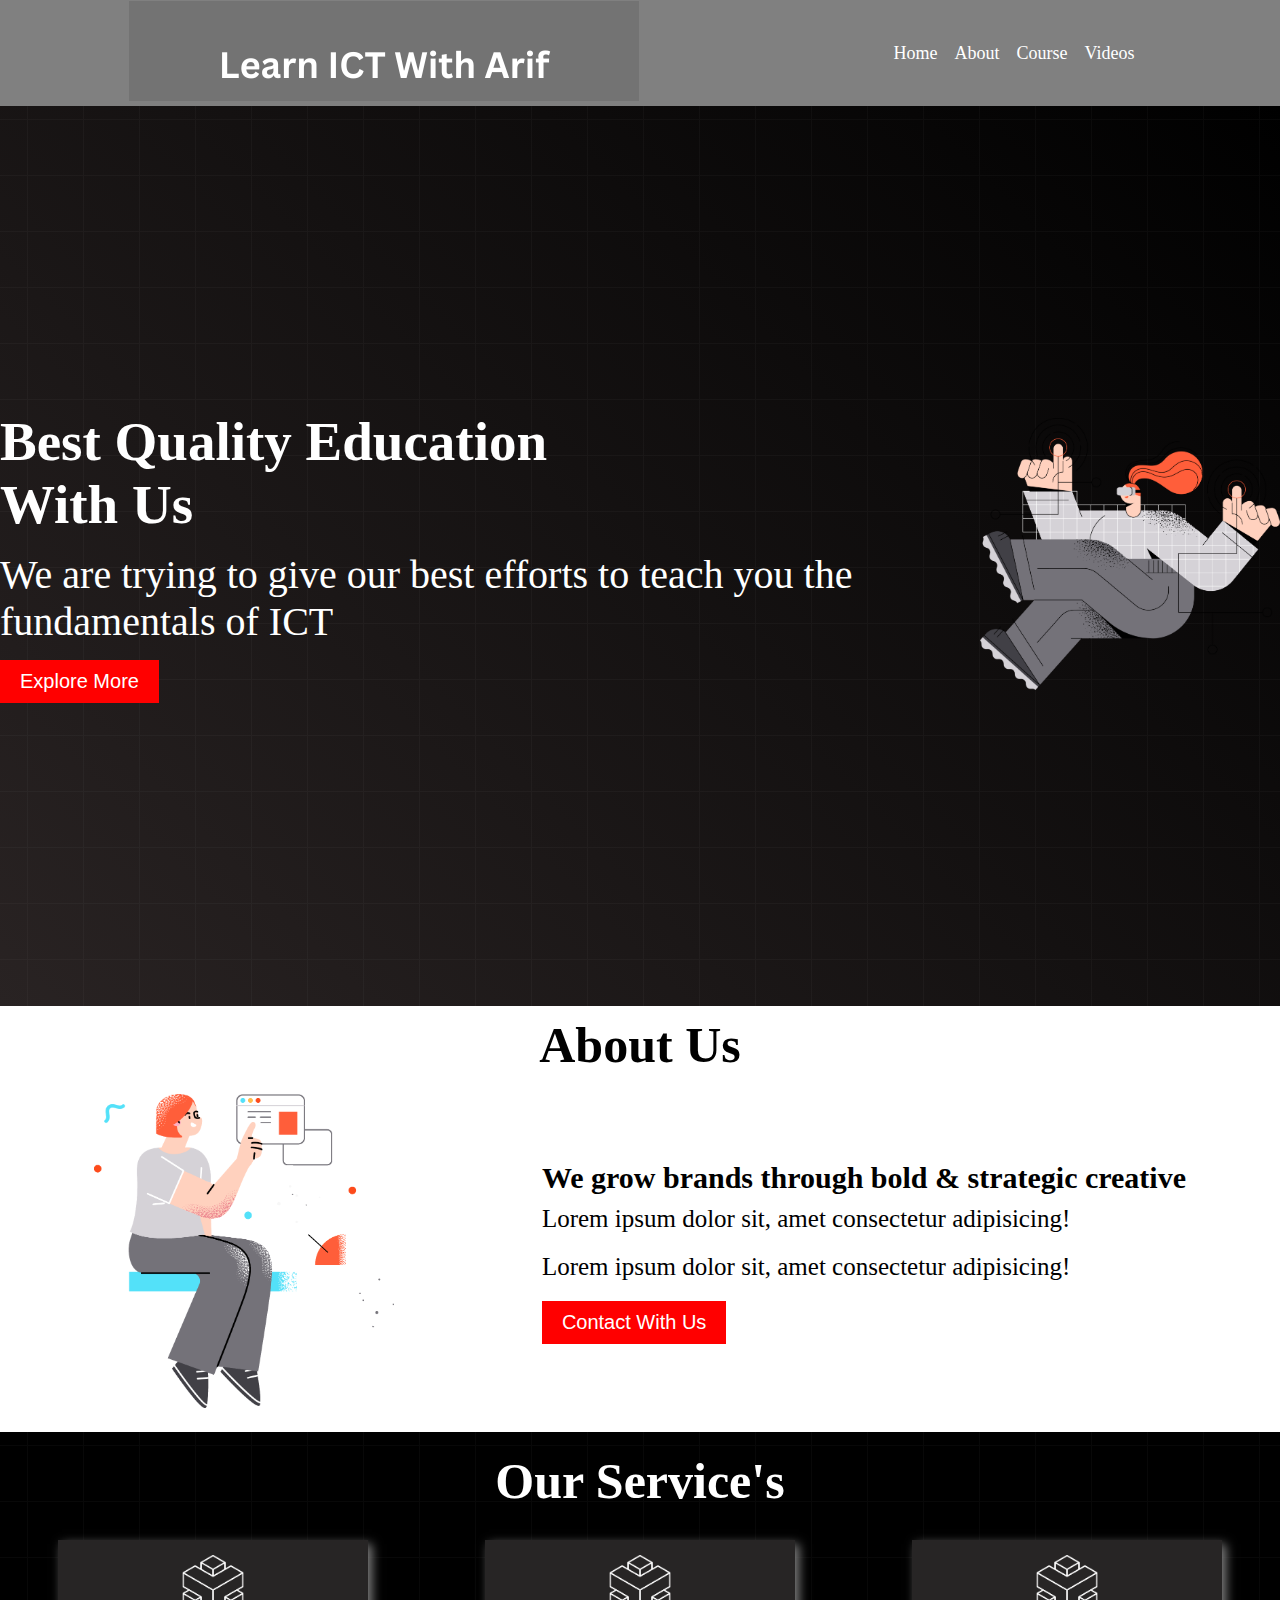
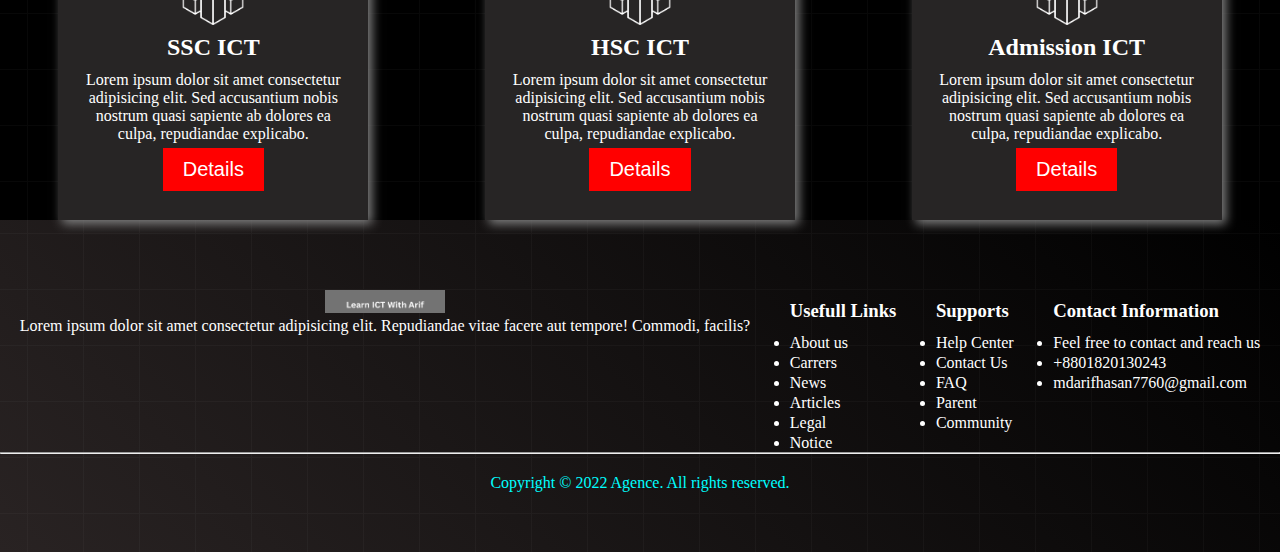
<file: index.html>
<!DOCTYPE html>
<html lang="en">
<head>
    <meta charset="UTF-8">
    <meta name="viewport" content="width=device-width, initial-scale=1.0">
    <title>Learnictwitharif</title>
    <link rel="stylesheet" href="style.css">
</head>
<body>
    <header>
        <!-- this is navbar sectio -->
          <nav>
            <div class="menu-container">
                <div class="logo">
                  <img class="logo" src="./logo/ict.png" alt="" />
                </div>
                <div class="menus">
                  <li class="item">Home</li>
                  <li class="item">About </li>
                  <li class="item">Course</li>
                  <li class="item">Videos</li>
                </div>
              </div>
          </nav>
    </header>
    <main>
       <section>
        <div class="banner-container">
          <div class="banner-left">
            <h1 class="title">Best Quality Education <br> With Us</h1>
            <p class="description">We are trying to give our best efforts to teach you the fundamentals of ICT</p>
            <button class="btn">Explore More</button>
          </div>
          <div class="banner-photo">
           <img class="bannaer-img" src="./images/banner.png" alt="">
          </div>
        </div>
       </section>
       <!-- about us sectio -->
       <section>
         <h1 class="h1-div">About Us</h1>
         <div class="about-container">
          <div class="about-photo">
            <img class="bannaer-img" src="./images/section.png" alt="">
          </div>
          <div class="about-info">
            <h3 class="h3-div">We grow brands through
              bold & strategic creative
            </h3>
            <p class="p">Lorem ipsum dolor sit, amet consectetur adipisicing!</p>
            <p class="p">Lorem ipsum dolor sit, amet consectetur adipisicing!</p>
            <button class="btn">Contact With Us</button>
          </div>
         
         </div>
       </section>

       <section class="s">
        <h1 class="h5-div">Our Service's</h1>
        <div class="service-container">
          <div class="service-info">
            <img class="icon" src="./icon/0.png" alt="">
            <h2 class="info-tile">SSC ICT</h2>
            <p class="info-description">Lorem ipsum dolor sit amet consectetur adipisicing elit. Sed accusantium nobis nostrum quasi sapiente ab dolores ea culpa, repudiandae explicabo.
            </p>
            <button class="btn">Details</button>
          </div>
          <div class="service-info">
            <img class="icon" src="./icon/0.png" alt="">
            <h2 class="info-tile">HSC ICT</h2>
            <p class="info-description">Lorem ipsum dolor sit amet consectetur adipisicing elit. Sed accusantium nobis nostrum quasi sapiente ab dolores ea culpa, repudiandae explicabo.
            </p>
            <button class="btn">Details</button>
          </div>
          <div class="service-info">
            <img class="icon" src="./icon/0.png" alt="">
            <h2 class="info-tile">Admission ICT</h2>
            <p class="info-description">Lorem ipsum dolor sit amet consectetur adipisicing elit. Sed accusantium nobis nostrum quasi sapiente ab dolores ea culpa, repudiandae explicabo.
            </p>
            <button class="btn">Details</button>
          </div>
        </div>
       </section>
    </main>
    <footer>
        <section class="footer-img">
          <div class="footer-container">

            <div class="footer-details-1">
              <img class="logo-photo" src="./logo/ict.png" alt="">
              <p>Lorem ipsum dolor sit amet consectetur adipisicing elit. Repudiandae vitae facere aut tempore! Commodi, facilis?</p>
            </div>
  
             <div class="footer-details">
              <h3 class="fo-h3">Usefull Links</h3>
              <ulc class="fo-ul">
                <li>About us</li>
                <li>Carrers</li>
                <li> News</li>
                <li>Articles</li>
                <li>Legal</li>
                <li>Notice</li>
              </ul>
             </div>
  
             <div class="footer-details">
              <h3 class="fo-h3">Supports</h3>
              <ul class="fo-ul">
                <li>Help Center</li>
                <li>Contact Us</li>
                <li> FAQ</li>
                <li>Parent</li>
                <li>Community</li>
              </ul>
             </div>
  
             <div class="footer-details">
              <h3 class="fo-h3">Contact Information</h3>
              <ul class="fo-ul">
                <li>Feel free to contact and reach us </li>
                <li>+8801820130243</li>
                <li>mdarifhasan7760@gmail.com</li>
              </ul>
             </div>
  
           </div>
           <hr>
           <div>
            <p id="n">
              Copyright © 2022 Agence. All rights reserved.
            </p>
           </div>
        </section>
    </footer>
</body>
</html>
</file>
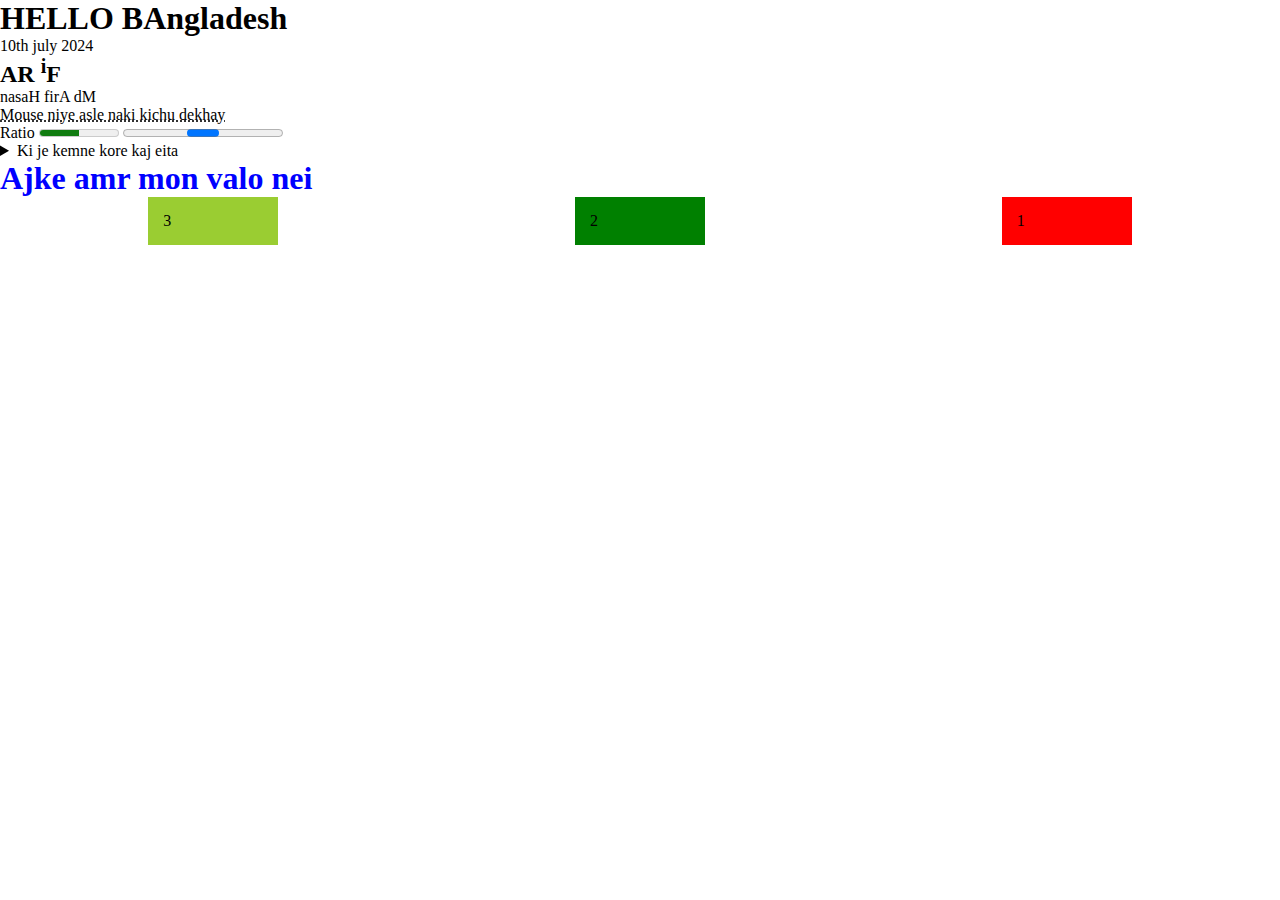
<file: first.html>
<!DOCTYPE html>
<html lang="en">
<head>
    <meta charset="UTF-8">
    <meta name="viewport" content="width=device-width, initial-scale=1.0">
    <title>Document</title>
    <link rel="stylesheet" href="first.css">
</head>
<body>
    <h1>HELLO BAngladesh</h1>
    <time datetime="2024-07-10">10th july 2024</time>
    <h2>AR <sup>i</sup>F</h2>
    <bdo dir="rtl">Md Arif Hasan</bdo>
<p>
    <abbr title="Mouse niye asle naki kichu dekhay" >Mouse niye asle naki kichu dekhay</abbr>
</p>

<label for="disk">Ratio</label>
<meter  id="disk" value="0.5"></meter>

<progress id="disk">Progressing</progress>
<details>
    <summary>Ki je kemne kore kaj eita</summary>
    <p>Lorem, ipsum dolor sit amet consectetur adipisicing elit. Unde, vel saepe a perferendis qui consectetur corporis, facilis mollitia odit molestias suscipit assumenda commodi. Labore, officiis iste rerum voluptate quasi ea?</p>
</details>
    <h1 class="test">Ajke amr mon valo nei</h1>


    <div class="container">
        <div class="box">1</div>
        <div class="box box2">2</div>
        <div class="box box3">3</div>
    </div>


    
</body>
</html>
</file>
<file: style.css>
*{
    margin: 0px;
    padding: 0px;
}


.menu-container{
    background-color: gray;
    color: white;
    padding: 1px;
    list-style: none;
    display: flex;
    align-items: center;
    justify-content: space-around;

}


.logo-photo{
    width: 120px;
}


.menus{
    display: flex;
}


.item{
    margin-right: 10px;
    padding-right: 7px;
    font-size: 18px;
    cursor: pointer;
}


.item:hover{
    color: aqua;
}

.bannaer-img{
    width: 300px;
}

.banner-container{
    display: flex;
    justify-content: space-around;
    height: 100vh;
    align-items: center;
    /* border: 2px solid gray; */
    background-image: url("./images/background.png"),linear-gradient(45deg, #292323 ,#000);
    color: white;
}

.title{
    font-size: 55px;
    font-weight: bold;
}


.description{
    font-size: 40px;
    font-weight: 200;
    margin-top: 15px;
    margin-bottom:15px;
}

.btn{
    padding: 10px 20px;
    background-color: red;
    color: white;
    border: none;
    font-size: 20px;
    font-weight: 100;
}

.h1-div{
    text-align: center;
    font-size: 50px;
    padding-top: 10px;
}

.h3-div{
    font-size: 30px;
}

.about-container{
    display: flex;
    justify-content: space-around;
    align-items: center;
    padding: 20px;
}

.p{
  margin-top: 10px;
  margin-bottom: 20px;
  font-size: 25px;  
}

.service-info{
    height: 250px;
    width: 280px;
    box-shadow: 4px 4px 10px gray;
    background-color: #272525;
    color: white;
    text-align: center;
    padding: 15px;
  
}

.icon{
    width: 70px;
}

.service-inf-btn{
    background-color: gray;
}

.info-tile{
    padding: 5px;
}
 .info-description{
    padding: 5px;
 }

 .service-container{
    display: flex;
    justify-content: space-around;
    border-radius: 5px;
   


 }

 .s{
    background-image: url("./images/background.png"),linear-gradient(45deg, #000, #000) ;
 }
 .h5-div{
    text-align: center;
    font-size: 50px;
    padding-top: 20px;
    padding-bottom: 30px;
    color: white;
 }

 .footer-container{
    display: flex;
    justify-content: space-around;
    color: white;
    padding-top: 20px;


 }

 .footer-details-1{
    text-align: center;
    /* font-size: 18px; */
 }

 .footer-img{
    margin: 0px;
    background-image: url("./images/background.png"),linear-gradient(45deg, #292323 ,#000);
    padding-top: 50px;
    padding-bottom: 40px;
 }

 .fo-h3{
    padding-top: 10px;
    margin-bottom: 10px;
 }

 .fo-ul > li{
    padding-top: 2px;
    text-decoration: none;
 }
 #n{
    color: aqua;
    text-align: center;
    padding-top: 20px;
    padding-bottom: 20px;
 }
</file>
<file: first.css>
*{
    margin: 0px;
    padding: 0px;
}
.test{
    color: blue;
    cursor: url("https://www.rawpixel.com/search/sad%20emoji?page=1&path=_topics&sort=curated"), auto ;
}

.container{
    display: flex;
    justify-content: space-around;
    align-items: center;
    flex-direction: row-reverse;
}
.box{
    padding: 15px;
    background-color: red;
    width: 100px;
}
.box2{
    background-color: green;
}
.box3{
    background-color: yellowgreen;
}
</file>
